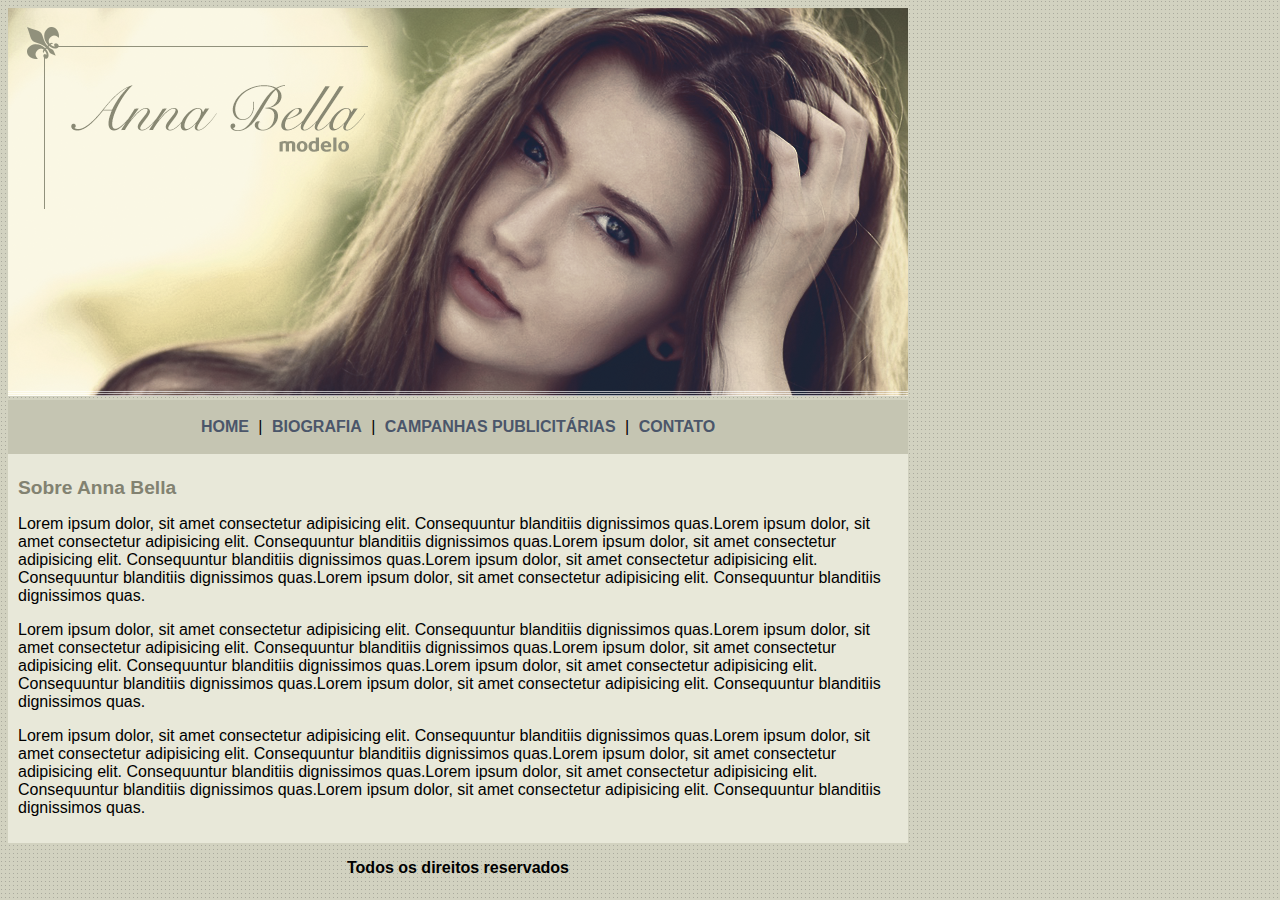
<file: index.html>
<!doctype html>
<html>
  <head>
    <title>
      Página Principal
    </title>
    <meta charset="utf-8">
    <link rel="stylesheet" href="style.css">
  </head>
  <body>
    <div class="main">
      <img src="src/img/capa.png">
      <div class="navbar">
        <a href="index.html">HOME</a> |
        <a href="bio.html">BIOGRAFIA</a> |
        <a href="publicity.html">CAMPANHAS PUBLICITÁRIAS</a> |
        <a href="contact.html">CONTATO</a>
      </div>
      <div class="text">
        <h1>Sobre Anna Bella</h1>
        <p>Lorem ipsum dolor, sit amet consectetur adipisicing elit. Consequuntur blanditiis dignissimos quas.Lorem ipsum dolor, sit amet consectetur adipisicing elit. Consequuntur blanditiis dignissimos quas.Lorem ipsum dolor, sit amet consectetur adipisicing elit. Consequuntur blanditiis dignissimos quas.Lorem ipsum dolor, sit amet consectetur adipisicing elit. Consequuntur blanditiis dignissimos quas.Lorem ipsum dolor, sit amet consectetur adipisicing elit. Consequuntur blanditiis dignissimos quas.</p>
        <p>Lorem ipsum dolor, sit amet consectetur adipisicing elit. Consequuntur blanditiis dignissimos quas.Lorem ipsum dolor, sit amet consectetur adipisicing elit. Consequuntur blanditiis dignissimos quas.Lorem ipsum dolor, sit amet consectetur adipisicing elit. Consequuntur blanditiis dignissimos quas.Lorem ipsum dolor, sit amet consectetur adipisicing elit. Consequuntur blanditiis dignissimos quas.Lorem ipsum dolor, sit amet consectetur adipisicing elit. Consequuntur blanditiis dignissimos quas.</p>
        <p>Lorem ipsum dolor, sit amet consectetur adipisicing elit. Consequuntur blanditiis dignissimos quas.Lorem ipsum dolor, sit amet consectetur adipisicing elit. Consequuntur blanditiis dignissimos quas.Lorem ipsum dolor, sit amet consectetur adipisicing elit. Consequuntur blanditiis dignissimos quas.Lorem ipsum dolor, sit amet consectetur adipisicing elit. Consequuntur blanditiis dignissimos quas.Lorem ipsum dolor, sit amet consectetur adipisicing elit. Consequuntur blanditiis dignissimos quas.</p>
      </div>
      <div class="footer">
        <p>Todos os direitos reservados</p>
      </div>
    </div>
  </body>
</html>
</file>
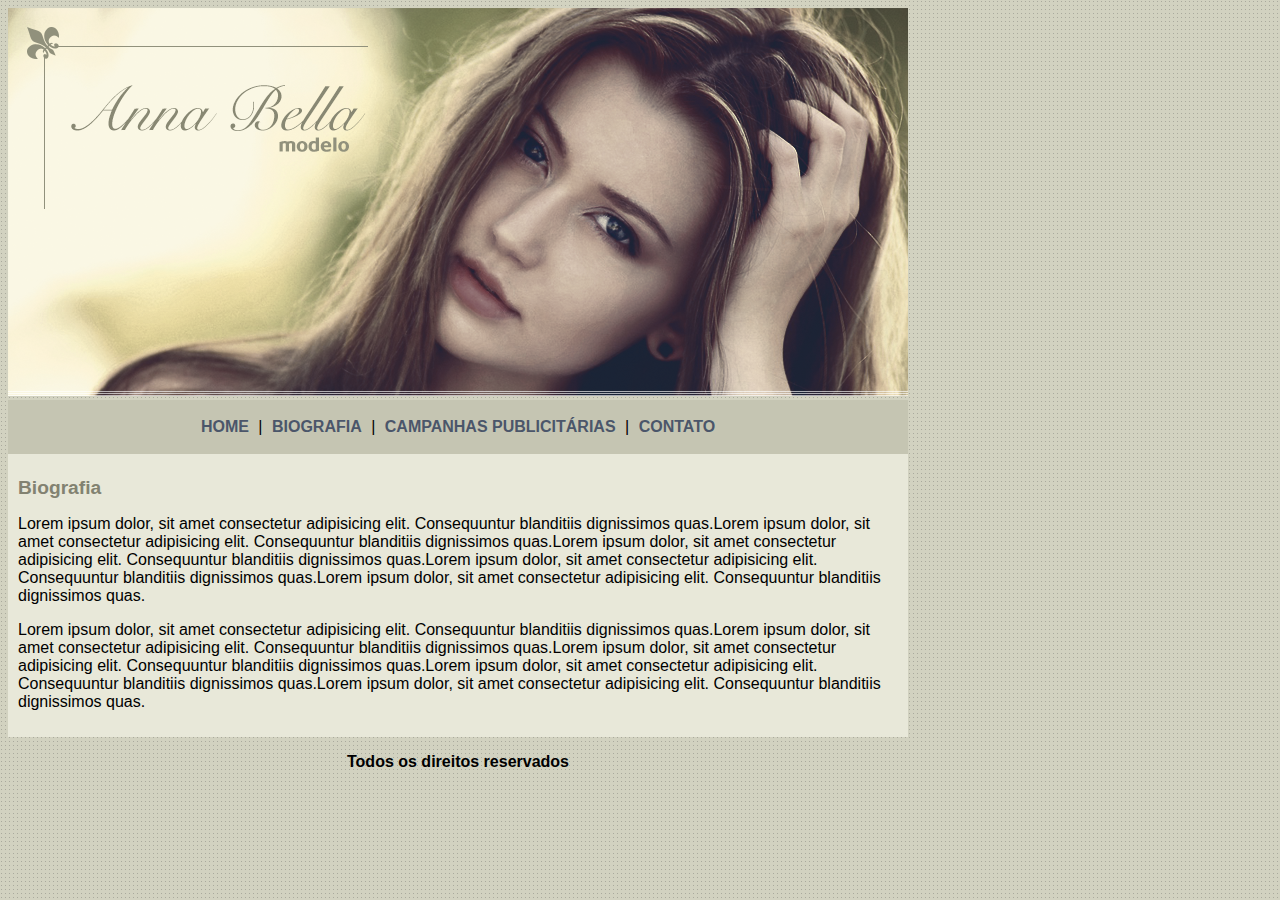
<file: bio.html>
<!doctype html>
<html>
  <head>
    <title>
      Página Principal
    </title>
    <meta charset="utf-8">
    <link rel="stylesheet" href="style.css">
  </head>
  <body>
    <div class="main">
      <img src="src/img/capa.png">
      <div class="navbar">  
        <a href="index.html">HOME</a> |
        <a href="bio.html">BIOGRAFIA</a> |
        <a href="publicity.html">CAMPANHAS PUBLICITÁRIAS</a> |
        <a href="contact.html">CONTATO</a>
      </div>
      <div class="text">
        <h1>Biografia</h1>
        <p>Lorem ipsum dolor, sit amet consectetur adipisicing elit. Consequuntur blanditiis dignissimos quas.Lorem ipsum dolor, sit amet consectetur adipisicing elit. Consequuntur blanditiis dignissimos quas.Lorem ipsum dolor, sit amet consectetur adipisicing elit. Consequuntur blanditiis dignissimos quas.Lorem ipsum dolor, sit amet consectetur adipisicing elit. Consequuntur blanditiis dignissimos quas.Lorem ipsum dolor, sit amet consectetur adipisicing elit. Consequuntur blanditiis dignissimos quas.</p>
        <p>Lorem ipsum dolor, sit amet consectetur adipisicing elit. Consequuntur blanditiis dignissimos quas.Lorem ipsum dolor, sit amet consectetur adipisicing elit. Consequuntur blanditiis dignissimos quas.Lorem ipsum dolor, sit amet consectetur adipisicing elit. Consequuntur blanditiis dignissimos quas.Lorem ipsum dolor, sit amet consectetur adipisicing elit. Consequuntur blanditiis dignissimos quas.Lorem ipsum dolor, sit amet consectetur adipisicing elit. Consequuntur blanditiis dignissimos quas.</p>
      </div>
      <div class="footer">
        <p>Todos os direitos reservados</p>
      </div>
    </div>
  </body>
</html>
</file>
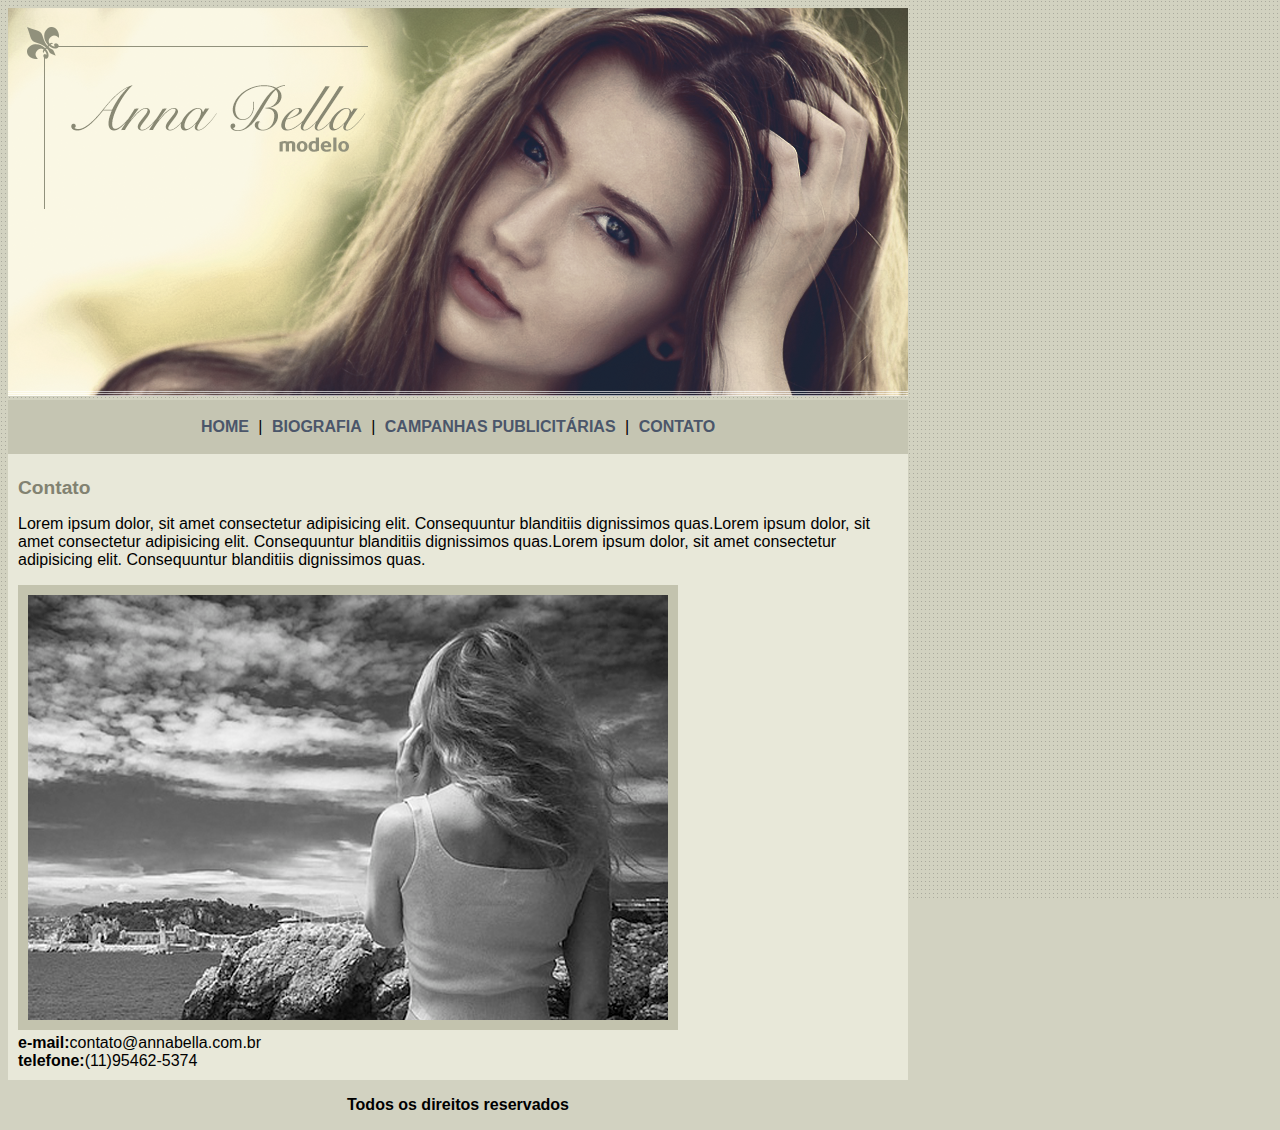
<file: contact.html>
<!doctype html>
<html>
  <head>
    <title>
      Página Principal
    </title>
    <meta charset="utf-8">
    <link rel="stylesheet" href="style.css">
  </head>
  <body>
    <div class="main">
      <img src="src/img/capa.png">
      <div class="navbar">
        <a href="index.html">HOME</a> |
        <a href="bio.html">BIOGRAFIA</a> |
        <a href="publicity.html">CAMPANHAS PUBLICITÁRIAS</a> |
        <a href="contact.html">CONTATO</a>
      </div>
      <div class="text">
        <h1>Contato</h1>
        <p>Lorem ipsum dolor, sit amet consectetur adipisicing elit. Consequuntur blanditiis dignissimos quas.Lorem ipsum dolor, sit amet consectetur adipisicing elit. Consequuntur blanditiis dignissimos quas.Lorem ipsum dolor, sit amet consectetur adipisicing elit. Consequuntur blanditiis dignissimos quas.</p>
        <img class="photos" src="/src/img/foto1.png"> 
        <div> 
          <strong>e-mail:</strong>contato@annabella.com.br<br>
          <strong>telefone:</strong>(11)95462-5374
        </div>
      </div>
      <div class="footer">
        <p>Todos os direitos reservados</p>
      </div>
    </div>
  </body>
</html>
</file>
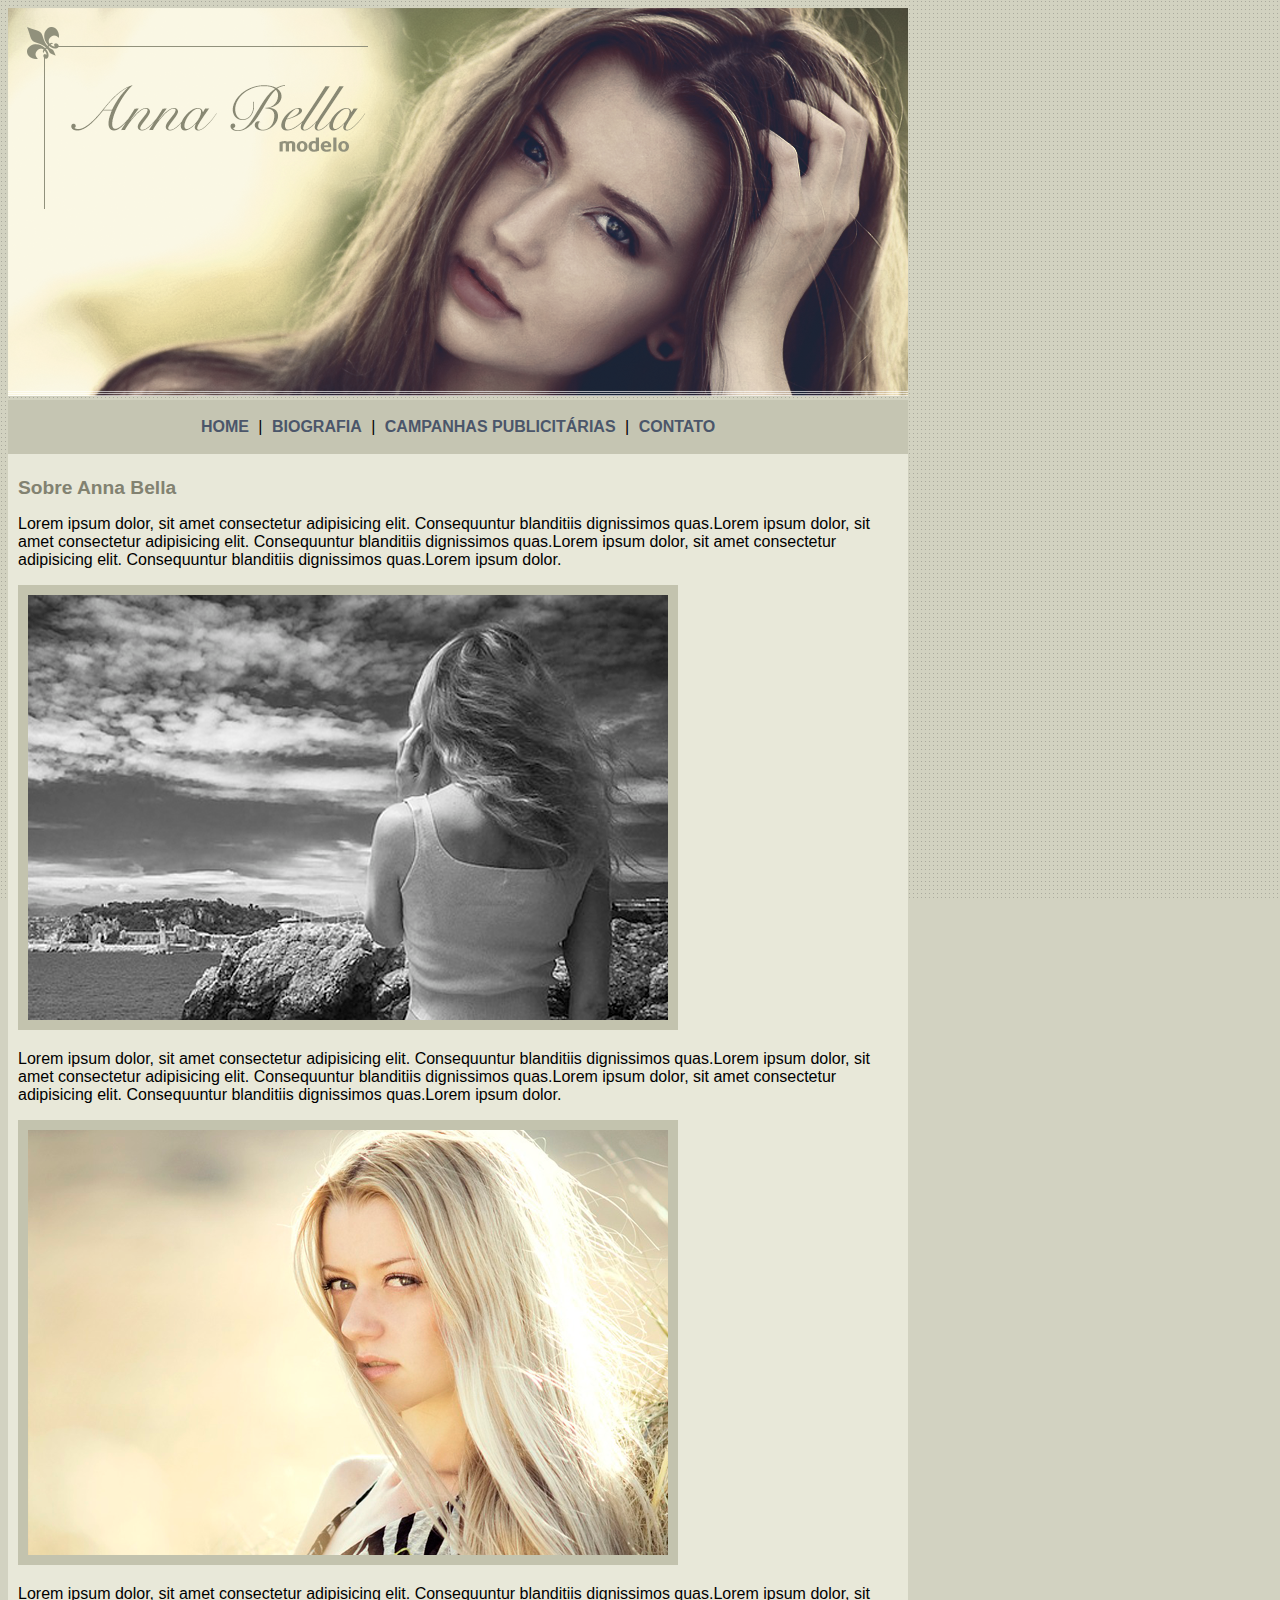
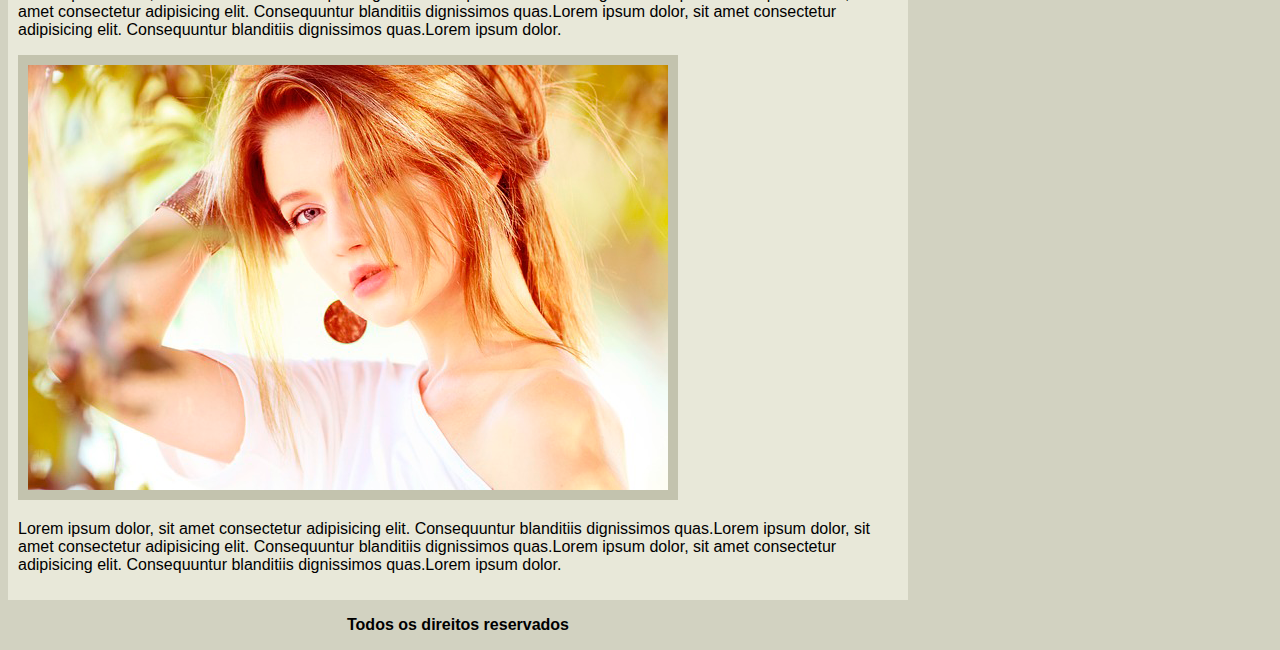
<file: publicity.html>
<!doctype html>
<html>
  <head>
    <title>
      Página Principal
    </title>
    <meta charset="utf-8">
    <link rel="stylesheet" href="style.css">
  </head>
  <body>
    <div class="main">
      <img src="src/img/capa.png">
      <div class="navbar">
        <a href="index.html">HOME</a> |
        <a href="bio.html">BIOGRAFIA</a> |
        <a href="publicity.html">CAMPANHAS PUBLICITÁRIAS</a> |
        <a href="contact.html">CONTATO</a>
      </div>
      <div class="text">

        <h1>Sobre Anna Bella</h1>
        <p>Lorem ipsum dolor, sit amet consectetur adipisicing elit. Consequuntur blanditiis dignissimos quas.Lorem ipsum dolor, sit amet consectetur adipisicing elit. Consequuntur blanditiis dignissimos quas.Lorem ipsum dolor, sit amet consectetur adipisicing elit. Consequuntur blanditiis dignissimos quas.Lorem ipsum dolor. </p>
        <img class="photos" src="src/img/foto1.png">
        <br>
        <p>Lorem ipsum dolor, sit amet consectetur adipisicing elit. Consequuntur blanditiis dignissimos quas.Lorem ipsum dolor, sit amet consectetur adipisicing elit. Consequuntur blanditiis dignissimos quas.Lorem ipsum dolor, sit amet consectetur adipisicing elit. Consequuntur blanditiis dignissimos quas.Lorem ipsum dolor. </p>
        <img class="photos" src="src/img/foto2.png">
        <br>
        <p>Lorem ipsum dolor, sit amet consectetur adipisicing elit. Consequuntur blanditiis dignissimos quas.Lorem ipsum dolor, sit amet consectetur adipisicing elit. Consequuntur blanditiis dignissimos quas.Lorem ipsum dolor, sit amet consectetur adipisicing elit. Consequuntur blanditiis dignissimos quas.Lorem ipsum dolor. </p>
        <img class="photos" src="src/img/foto3.png">
        <p>Lorem ipsum dolor, sit amet consectetur adipisicing elit. Consequuntur blanditiis dignissimos quas.Lorem ipsum dolor, sit amet consectetur adipisicing elit. Consequuntur blanditiis dignissimos quas.Lorem ipsum dolor, sit amet consectetur adipisicing elit. Consequuntur blanditiis dignissimos quas.Lorem ipsum dolor. </p>
      </div>
      <div class="footer">
        <p>Todos os direitos reservados</p>
      </div>
    </div>
  </body>
</html>
</file>
<file: style.css>
body{
  background:#d2d2c1 url("src/img/fundo.png") fixed;
  background-image: url("src/img/fundo.png"); 
  background-position: center;
  font-family: Arial, Helvetica, sans-serif;
}

.main{
  width: 900px;
}

.navbar{
  background-color: #c5c5b2;
  padding: 18px;
  text-align: center;
}

a{
  text-decoration: none;
  font-weight: bold;
  color: #4b566a;
  padding:5px;  
}

h1{
  color:#828271;
  font-size: 1.2em;
}
.text{
  background-color: #e8e8d9;
  padding: 10px;
  font-family: Verdana, Geneva, Tahoma, sans-serif;
  color: black;
}
.photos{
  border: 10px solid #c3c3ae ;
}
.footer{
  font-weight: 900;
  text-align: center;
  color:black;
}
</file>
